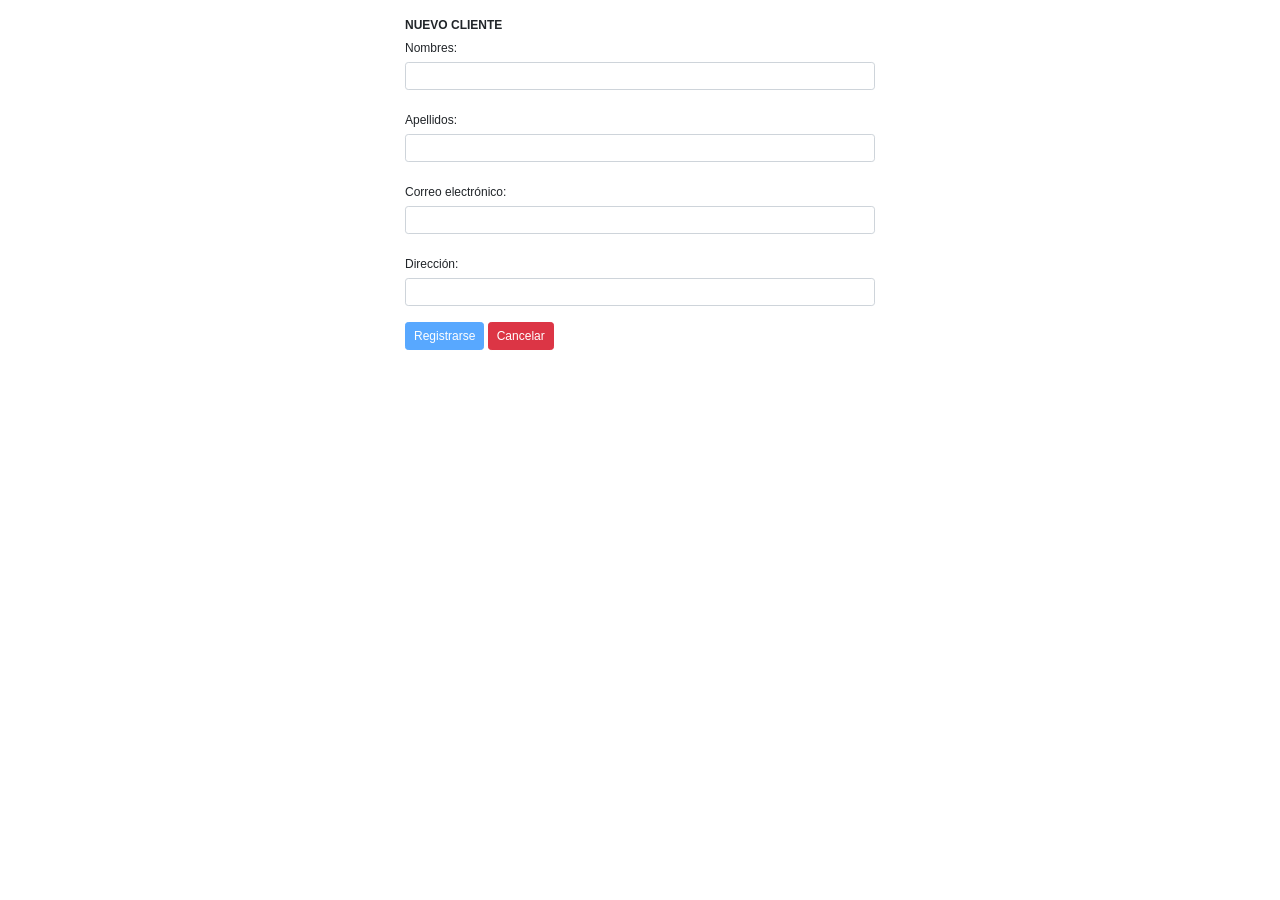
<file: ejemploWebServicies/src/main/webapp/singup.html>
<!DOCTYPE html>
<!--
To change this license header, choose License Headers in Project Properties.
To change this template file, choose Tools | Templates
and open the template in the editor.
-->
<html ng-app="app">
    <head>
        <title>Enterprise Java Beans</title>
        <meta charset="UTF-8">
        <meta name="viewport" content="width=device-width, initial-scale=1.0">
        <link rel="stylesheet" href="bootstrap.css">

        <script src="jquery.min.js"></script>
        <script src="angular.js" type="text/javascript"></script>
    </head>    
    <body ng-controller="ejbsingupcontroller">

        <div class="container mt-3" style="font-size: 12px; max-width: 500px"> 
            <strong class="text-center"> NUEVO CLIENTE </strong>    
            <form name="form_singup" ng-submit="register(form_singup)">
                <div class="form-group">
                    <label class="col-form-label col-form-label-sm">Nombres:</label>
                    <input type="text"
                           name="first_name"
                           ng-model="first_name"
                           ng-class="(form_singup.first_name.$invalid &&
                                                   form_singup.first_name.$dirty) ?
                                                   'form-control form-control-sm is-invalid'
                                                   : 'form-control form-control-sm'"
                           required >
                    <div class="invalid-feedback">
                        Por favor ingresa tu nombre.
                    </div>
                </div>
                <div class="form-group">
                    <label class="col-form-label col-form-label-sm">Apellidos:</label>
                    <input type="text"
                           name="last_name"
                           ng-model="last_name"
                           ng-class="(form_singup.last_name.$invalid &&
                                                   form_singup.last_name.$dirty) ?
                                                   'form-control form-control-sm is-invalid'
                                                   : 'form-control form-control-sm'" required>
                    <div class="invalid-feedback">
                        Por favor ingresa tu apellido.
                    </div>
                </div>
                <div class="form-group">
                    <label class="col-form-label col-form-label-sm">Correo electrónico:</label>
                    <input type="email"
                           name="email_sup"
                           ng-model="email_sup"
                           ng-class="(form_singup.email_sup.$invalid &&
                                                   form_singup.email_sup.$dirty) ?
                                                   'form-control form-control-sm is-invalid'
                                                   : 'form-control form-control-sm'"
                           required>
                    <div class="invalid-feedback">
                        Por favor ingresa tu correo electrónico.
                    </div>
                </div>
                <div class="form-group">
                    <label class="col-form-label col-form-label-sm">Dirección:</label>
                    <input type="text"
                           name="address_sup"
                           ng-model="address_sup"
                           ng-class="(form_singup.address_sup.$invalid &&
                                                   form_singup.address_sup.$dirty) ?
                                                   'form-control form-control-sm is-invalid'
                                                   : 'form-control form-control-sm'"
                           required>
                    <div class="invalid-feedback">
                        Por favor ingresa tu direccion domiciliaria.
                    </div>
                </div>

                <button type="submit" class="btn btn-primary btn-sm"
                        ng-disabled="form_singup.$invalid"> Registrarse </button>

                <a type="button" href="index.html" class="btn btn-danger btn-sm"
                   ng-disabled="form_singup.$invalid"> Cancelar </a>
            </form>
        </div>

        <script type="text/javascript">
                    app = angular.module('app', []);
                    app.controller('ejbsingupcontroller', function ($scope, $http) {
                        
                        const urlWebServicies = "http://localhost:8080/ejemploWebServicies/webresources/";

                        $scope.register = (form) => {
                            if (form.$valid) {
                                let dataCustomer = {
                                    "lastname": form.last_name.$modelValue,
                                    "name": form.first_name.$modelValue,
                                    "email": form.email_sup.$modelValue,
                                    "address": form.address_sup.$modelValue
                                };
                                console.log(dataCustomer);
                                wsInsertCustomer(dataCustomer);
                            }
                        };

                        let wsInsertCustomer = (api_param) => {
                            $.ajax({
                                method: "POST",
                                dataType: "json",
                                contentType: "application/json; charset=utf-8",
                                url: urlWebServicies + "customer",
                                data: JSON.stringify({...api_param}),
                                beforeSend: (xhr) => {
                                    //loading();
                                    console.log("cargando...");
                                },
                                success: (data) => {
                                    //swal.close();
                                    console.log(data);
                                },
                                error: (objXMLHttpRequest) => {
                                    console.log("error: ", objXMLHttpRequest);
                                }
                            });
                        };

                    });
        </script>
    </body>
</html>
</file>
